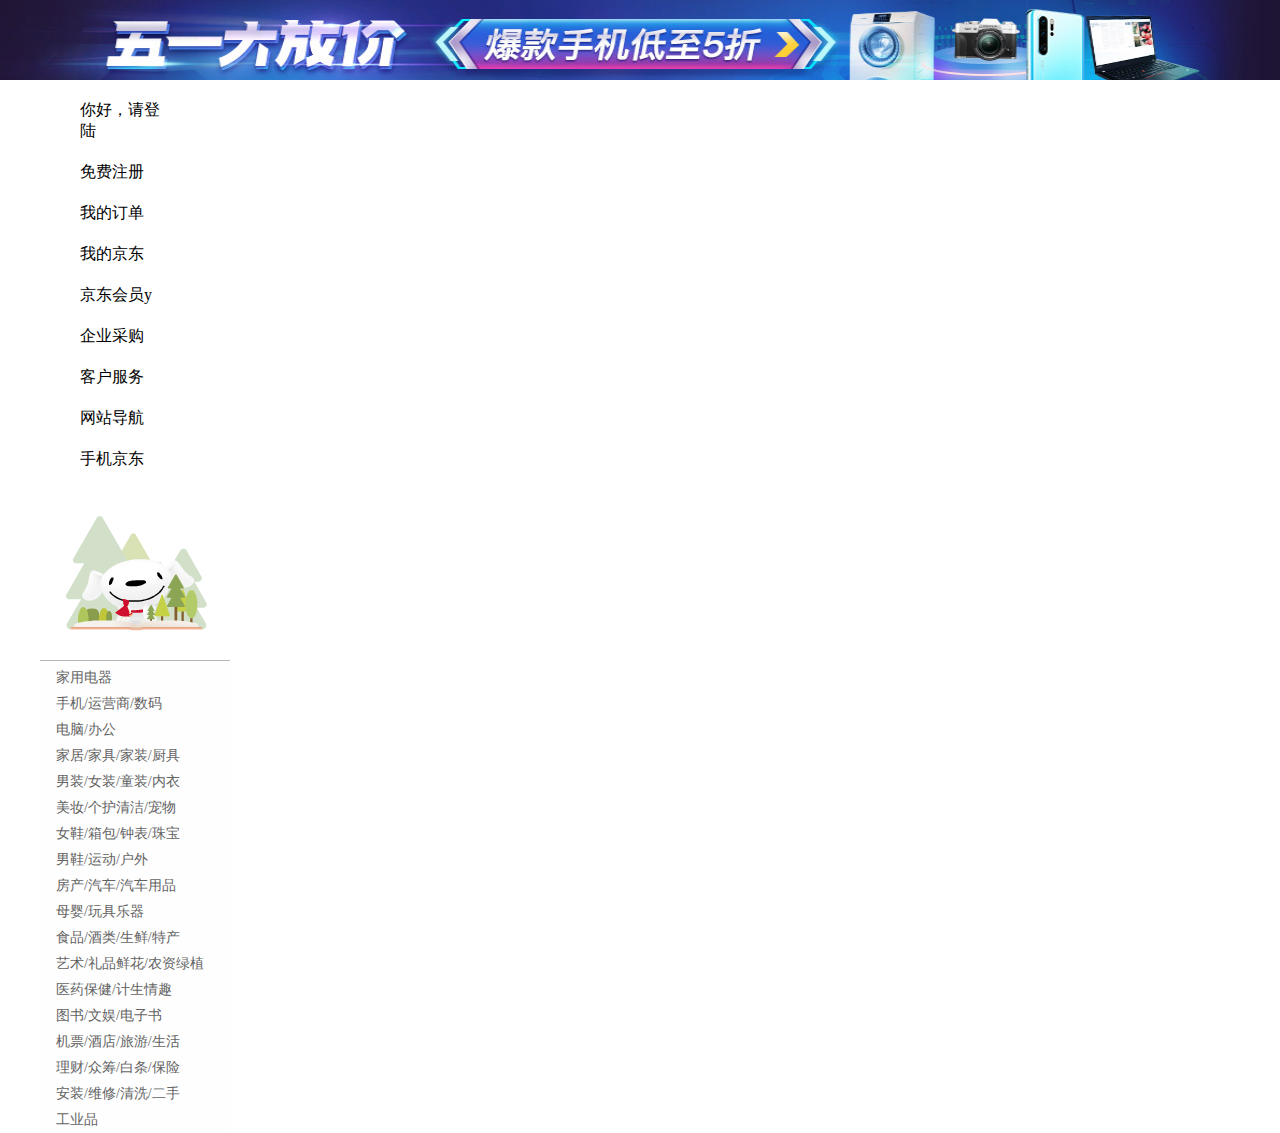
<file: index.html>
<!DOCTYPE html>
<html lang="en">
<head>
    <meta charset="UTF-8">
    <meta name="viewport" content="width=device-width, initial-scale=1.0">
    <meta http-equiv="X-UA-Compatible" content="ie=edge">
    <title>京东(JD.COM)-正品低价、品质保障、配送及时、轻松购物！</title>
    <link rel="stylesheet" type="text/css" media="screen" href="./assets/css/index.css">    
</head>

<body>
    <!--容器-->
    <div id="wrap">
        <!--顶部banner-->
        <div class="top-banner">
            <img class="top-banner-image" src="./assets/images/page-top.jpg" alt="活动入口">

        </div>
    </div>
    <!--导航-->
    <div class="nav-wrap">
        <div class="center">
            
            <div class="w">
                <ul class="w1">
                    <li class="line">你好，请登陆</li>
                    <li class="line">免费注册</li>
                    <li class="line">我的订单</li>
                    <li class="line">我的京东</li>
                    <li class="line">京东会员y</li>
                    <li class="line">企业采购</li>
                    <li class="line">客户服务</li>
                    <li class="line">网站导航</li>
                    <li class="line">手机京东</li>
                </ul>
                
            </div>
            <div class="nav-list">
                <img class="nav-top-wrap" src="./assets/images/bb698924dfbd7e3d.gif" alt="logo">
                <ul class="nav-href-wrap float-left">
                    <li class="item">家用电器</li>
                    <li class="item">手机/运营商/数码</li>
                    <li class="item">电脑/办公</li>
                    <li class="item">家居/家具/家装/厨具</li>
                    <li class="item">男装/女装/童装/内衣</li>
                    <li class="item">美妆/个护清洁/宠物</li>
                    <li class="item">女鞋/箱包/钟表/珠宝</li>
                    <li class="item">男鞋/运动/户外</li>
                    <li class="item">房产/汽车/汽车用品</li>
                    <li class="item">母婴/玩具乐器</li>
                    <li class="item">食品/酒类/生鲜/特产</li>
                    <li class="item">艺术/礼品鲜花/农资绿植</li>
                    <li class="item">医药保健/计生情趣</li>
                    <li class="item">图书/文娱/电子书</li>
                    <li class="item">机票/酒店/旅游/生活</li>
                    <li class="item">理财/众筹/白条/保险</li>
                    <li class="item">安装/维修/清洗/二手</li>
                    <li class="item">工业品</li>
                </ul>
            </div>
        </div>
    </diV>


    
</body>
</html>
</file>
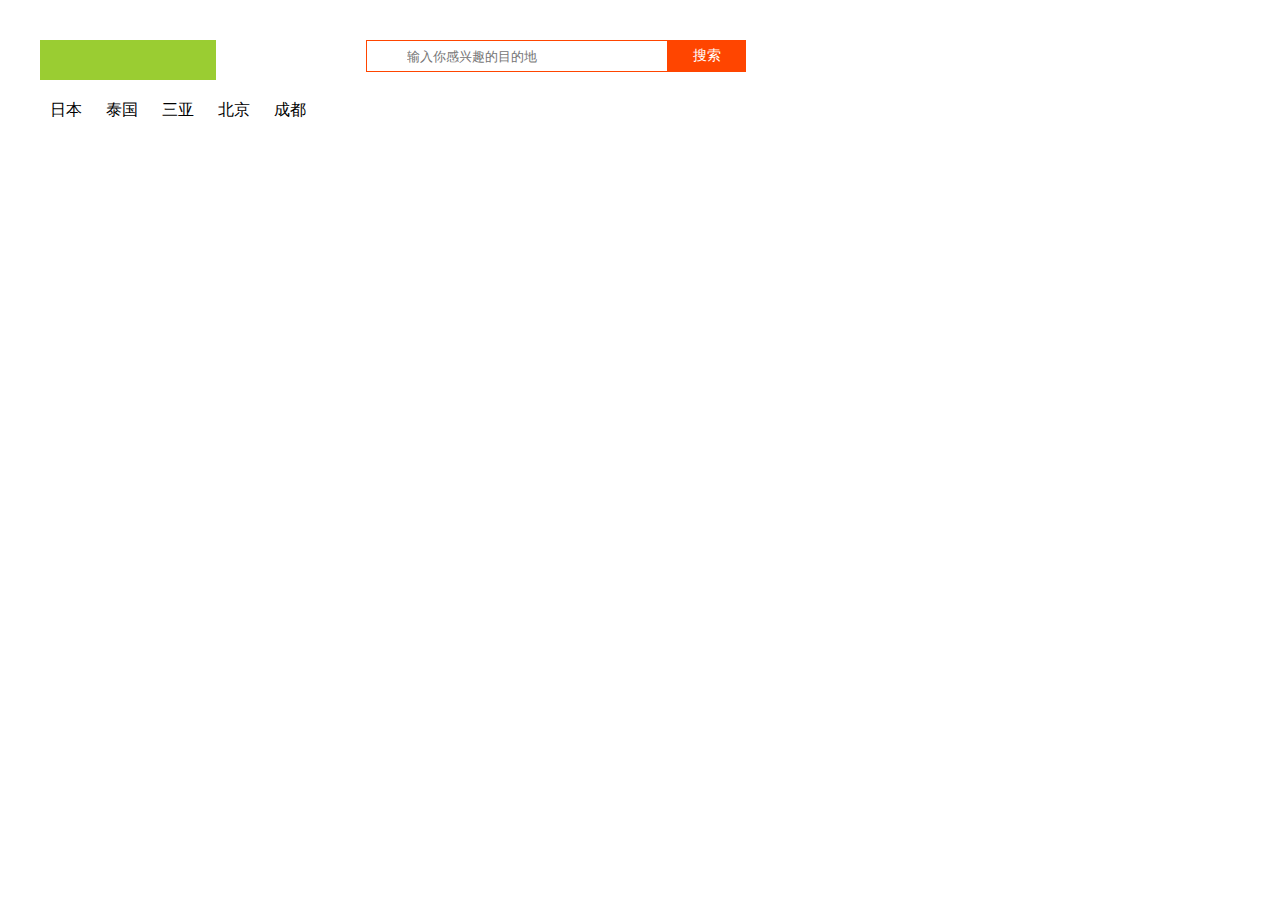
<file: lvyou.html>
<!DOCTYPE html>
<html lang="en">
<head>
    <meta charset="UTF-8">
    <meta name="viewport" content="width=device-width, initial-scale=1.0">
    <meta http-equiv="X-UA-Compatible" content="ie=edge">
    <title>特卖导航</title>
    <link rel="stylesheet" type="text/css" media="screen" href="./assets/css/lvyou.css">
</head>
<body>

    <div class="center">
        <div id="page-top">
            <div id="top-city"></div>
            <div id="box">
                <input type="text" name="search" placeholder="输入你感兴趣的目的地">
                <div id="search">搜索</div>
                <div style="clear: both;"></div>
            </div>
            <div style="clear: both;"></div>
        </div>
        <div class="nav-list">
            <ul class="nav-left-list">
                <li class="list">日本</li>
                <li class="list">泰国</li>
                <li class="list">三亚</li>
                <li class="list">北京</li>
                <li class="list">成都</li>
            </ul>
            <!--<ul class="nav-left-list2">
                <li class="list2">上海</li>
                <li class="list2">杭州</li>
                <li class="list2">苏州</li>
                <li class="list2">无锡</li>
                <li class="list2">千岛湖</li>       
            <ul class="nav-left-list3">
                <li class="list3">三亚</li> 
                <li class="list3">北京</li>   
                <li class="list3">成都</li> 
                <li class="list3">上海</li> 
                <li class="list3">厦门</li> 

            </ul>
            <ul class="nav-left-list4">
                <li class="list4">台湾</li>
                <li class="list4">香港</li>
                <li class="list4">澳门</li>
                <li class="list4">台北</li>
            </ul>
            <ul class="nav-left-list5">
                <li class="list5">日本</li>
                <li class="list5">大阪</li>
                <li class="list5">东京</li>
                <li class="list5">北海道</li>
            </ul>
            <ul class="nav-left-list6">
                <li class="list6">泰国</li>
                <li class="list6">马尔代夫</li>
                <li class="list6">巴厘岛</li>
                <li class="list6">新加坡</li>
            </ul>
            <ul class="nav-left-list7">
                <li class="list7">俄罗斯</li>
                <li class="list7">西班牙</li>
                <li class="list7">英国</li>
                <li class="list7">希腊</li>
                <li class="list7">瑞士</li>
            </ul>
            <ul class="nav-left-list8">
                <li class="list9">美国</li>
                <li class="list9">塞班岛</li>
                <li class="list9">夏威夷</li>
                <li class="list9">加拿大</li>
            </ul>
            <ul class="nav-left-list9">
                <li class="list9">土耳其</li>
                <li class="list9">澳大利亚</li>
                <li class="list9">迪拜</li>
            </ul>-->
           
            </ul>
        </div>
    </div>
</body>
</html>
</file>
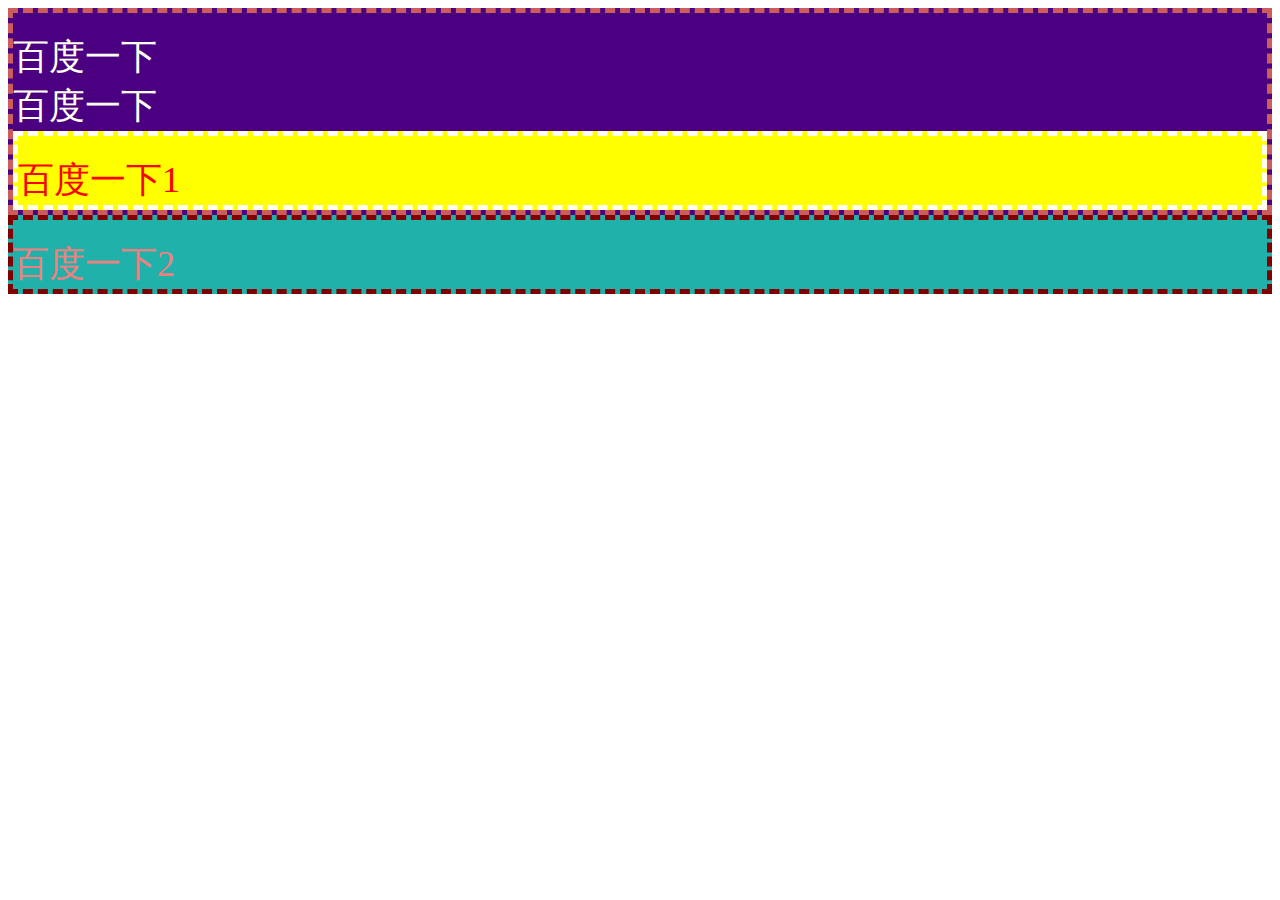
<file: 20190430/index2.html>
<!DOCTYPE html>
<html lang="en">
<head>
    <meta charset="UTF-8">
    <meta name="viewport" content="width=device-width, initial-scale=1.0">
    <meta http-equiv="X-UA-Compatible" content="ie=edge">
    <title>Document</title>
    <style>
        /*div+color*/
        #box1 {
            color:ivory;
            font-size: 36px;
            background-color:indigo;
            border-style:dashed;
            border-color:indianred;
            border-width: 5px;
            padding-top:20px;
        
        }   
        #box1 .box2.box4{
            color:red;
            font-size: 36px;
            background-color:yellow;
            border-style:dashed;
            border-color:ivory;
            border-width: 5px;
            padding-top:20px;

        }
        .box3{
            color:lightcoral;
            font-size: 36px;
            background-color:lightseagreen;
            border-style:dashed;
            border-color:maroon;
            border-width: 5px;
            padding-top:20px;
        }
    </style>
</head>
<body>
    <div id="box1" class="box3">百度一下
        <div class="box2">百度一下</div>
        <div class="box2 box4">百度一下1</div>
    </div>
    <div>
        <div class="box2 box3">百度一下2</div>
    </div>
</body>

</html>
</file>
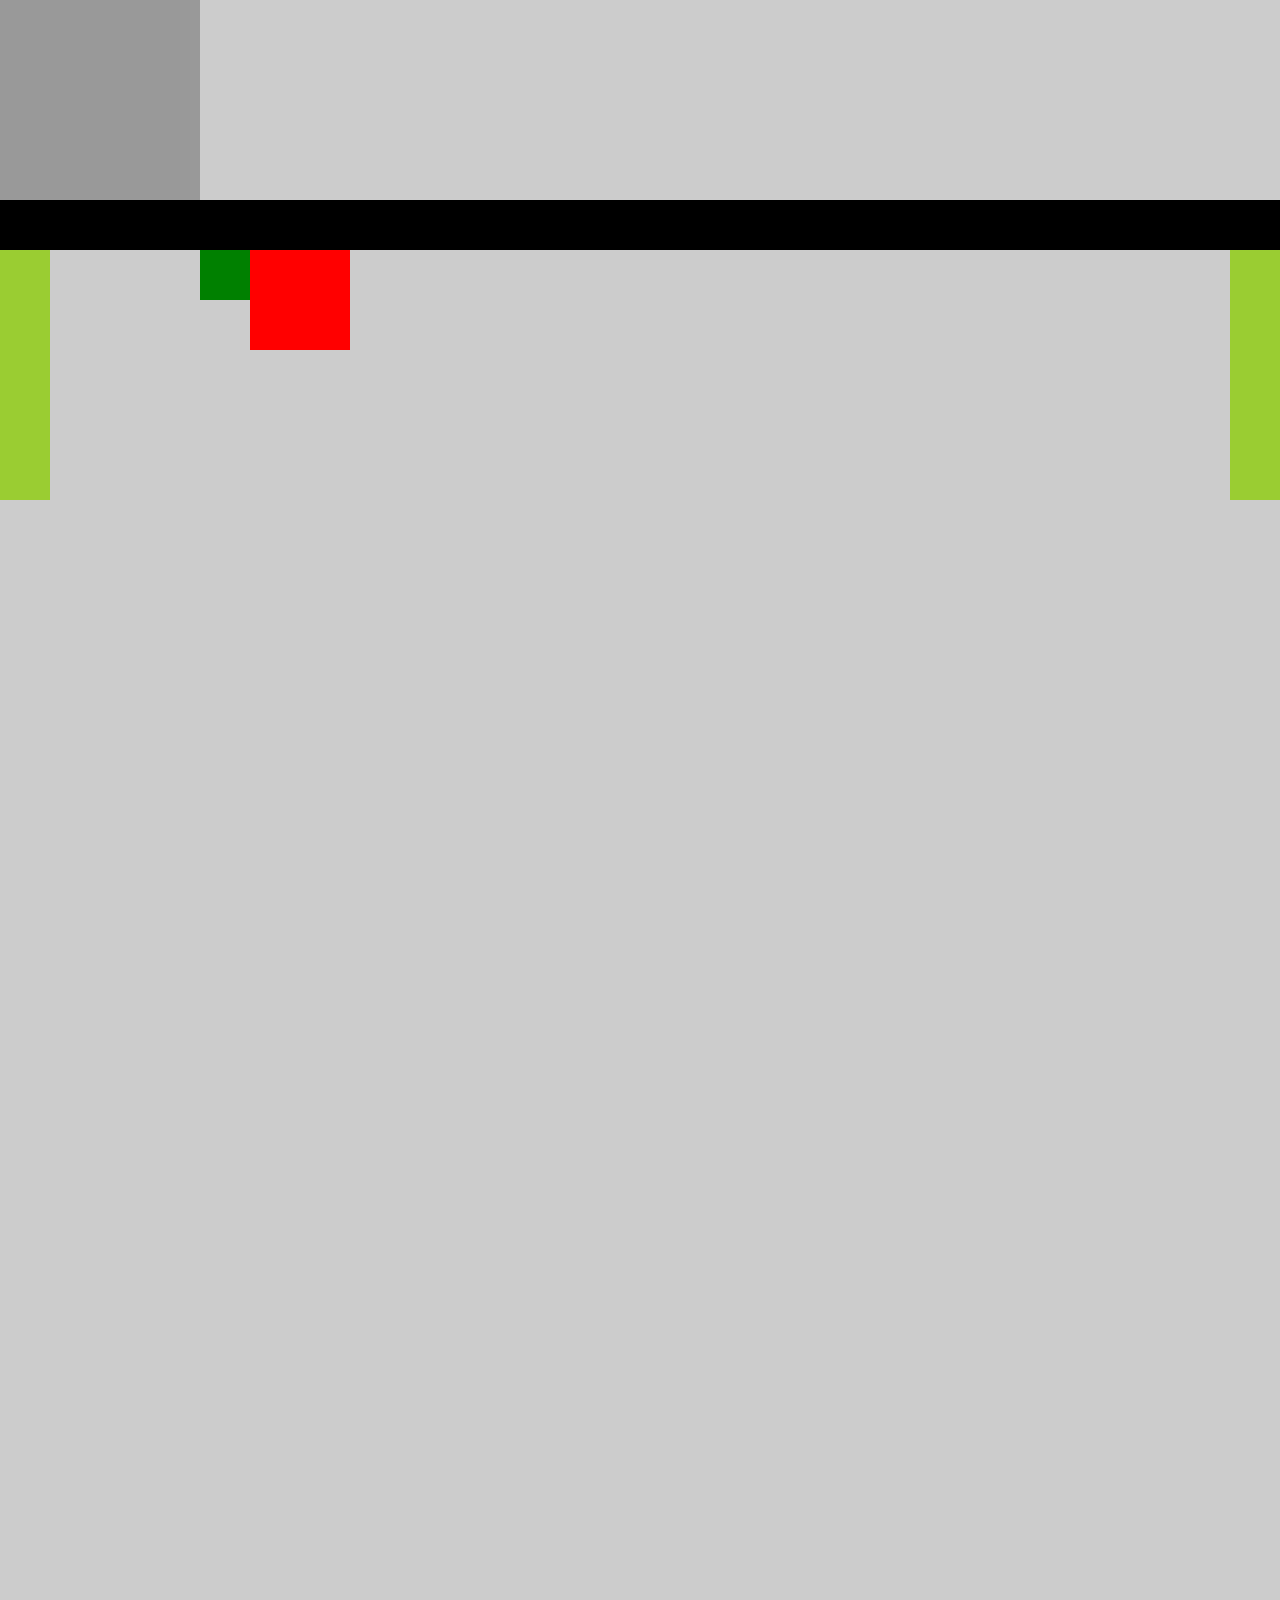
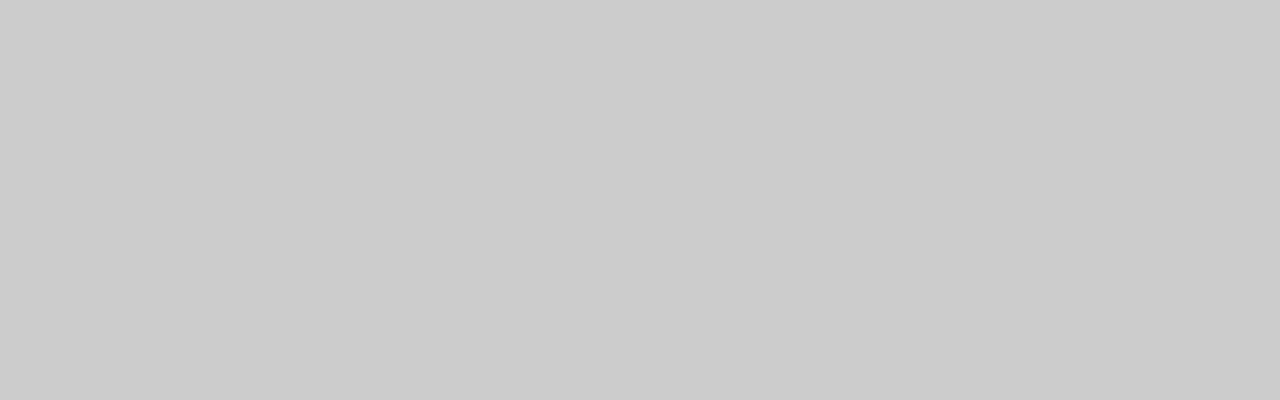
<file: 20190508/position.html>
<!DOCTYPE html>
<html lang="en">
<head>
    <meta charset="UTF-8">
    <meta name="viewport" content="width=device-width, initial-scale=1.0">
    <meta http-equiv="X-UA-Compatible" content="ie=edge">
    <title>position</title>
    <style>
        *{
            margin: 0;
            padding: 0;
        }
        body{
            height: 2000px;
            background: #ccc;
        }
        #wrap{
            width: 200px;
            height: 200px;
            background-color: #999;
            position: relative;
        }
        #wrap .inner{
            width: 100px;
            height: 100px;
            background: green;
            position: absolute;
            /* left: 200px;
            top: 200px; */
            right: -100px;
            bottom: -100px;
            z-index: 2;
        }
        .inner2{
            width: 100px;
            height: 100px;
            background: red;
            position: absolute;
            right: -150px;
            bottom: -150px;
            z-index: 3;
        }
        #wrap2{
            width: 100%;
            height: 50px;
            position:sticky;
            top:0;
            left:0;
            background:  #000;
            z-index:10;
        }
        #wrap-ad{
            width: 50px;
            height: 300px;
            background: yellowgreen;
            top:200px;
            position:fixed;
            left:0;
        }
        #wrap-ad1{
            width:50px;
            height:300px;
            background:yellowgreen;
            top: 200px;
            position:fixed;
            right:0;
        }
    </style>
</head>
<body>
    <div id="wrap">

        <div class="inner">
            123
        </div>
        <div class="inner2"></div>
    </div>
    <div id="wrap2"></div>
    <div id="wrap-ad"></div>
    <div id="wrap-ad1"></div>
</body>
</html>
</file>
<file: assets/css/index.css>
/*样式重置*/
*{
    padding: 0;
    margin: 0;

}
.center{
    width: 1200px;
    margin: 0 auto;
}
/*top-banner*/
.top-banner{
    width:100%;
    height:80px;
}
.top-banner-image{
    width:100%;
    height:100%;
    
}
.nav-list{
    width:190px;
}
.nav-top-wrap{
    width:100%;
    height:170px;
    border-bottom: 1px solid #b6b6b6;

}
li{
    list-style: none;
}
.nav-href-wrap .item{
    width:174px;
    height: 26px;
    color:#636363;
    background-color: #fefefe;
    font-size: 14px;
    line-height: 26px;
    padding-left: 16px;
}



.w1 .line{
    float: left;
    padding-left: 20px;
    padding-bottom: 20px;

}
.w1{
    overflow: hidden;
    float: right;
    
}

.w{
    padding:20px;
    height:0;
    width:100px;
}
</file>
<file: assets/css/lvyou.css>
/*样式重置*/
*{
    margin:0;
    padding:0;
}
.center{
    width: 1200px;
    margin: 0 auto;
}
#page-top{
    padding-top: 40px;
    padding-bottom: 20px;
}
#top-city{
    width:176px;
    height:40px;
    background:yellowgreen;
    float:left;
    margin-right: 150px;
}

#box{
    width: 380px;
    margin: 0;
    font-size: 14px;
    float:left;
    
}
input{
    width: 260px;
    border: 1px solid orangered;
    height: 30px;
    float: left;
    background-size: 25px;
    padding:0 0 0 40px;
}
#search{
    width: 78px;
    height: 32px;
    float: right;
    background: orangered;
    color: white;
    text-align: center;
    line-height: 32px;
    cursor: pointer;
}
.list {
    display:inline-block;
    height:22px;
    padding-left:10px;
    padding-right:10px;
    
}
.list2{
    display:inline-block;
    
}
.list3{
    display:inline-block;
    
}
.list4{
    display:inline-block;
}
.list5{
    display:inline-block;
}
.list6{
    display:inline-block;
}
.list7{
    display:inline-block;
}
.list8{
    display:inline-block;
}
.list9{
    display:inline-block;
}
</file>
